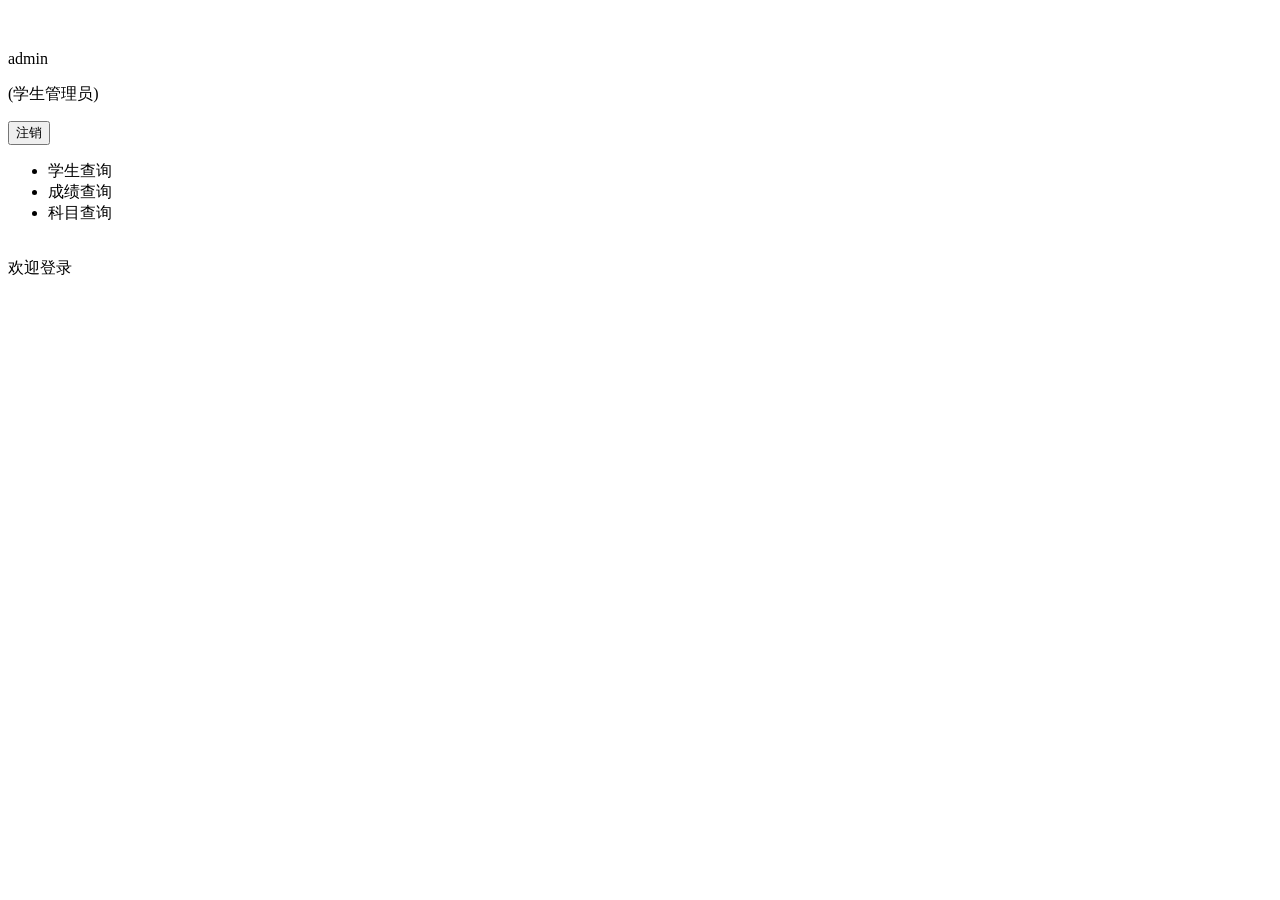
<file: src/main/resources/templates/student/index.html>
﻿<!DOCTYPE html>
<html lang="zh-CN" xmlns:th="http://www.w3.org/1999/xhtml">
<head>
    <meta charset="utf-8">
    <meta http-equiv="X-UA-Compatible" content="IE=edge">
    <meta name="viewport" content="width=device-width, initial-scale=1">
    <!-- 上述3个meta标签*必须*放在最前面，任何其他内容都*必须*跟随其后！ -->
    <meta name="description" content="">
    <meta name="author" content="">

    <title>学生管理系统</title>

    <!-- Bootstrap core CSS -->
    <link th:href="@{/static/css/bootstrap.min.css}" rel="stylesheet">
    <link th:href="@{/static/css/font-awesome.min.css}" rel="stylesheet">



    <!-- IE10 viewport hack for Surface/desktop Windows 8 bug -->
    <link th:href="@{/static/css/ie10-viewport-bug-workaround.css}" rel="stylesheet">
    <!-- Custom styles for this template -->
    <link th:href="@{/static/css/style.css}" rel="stylesheet">

    <!-- Just for debugging purposes. Don't actually copy these 2 lines! -->

    <!--[if lt IE 9]> <script th:src="@{/static/js/lib/ie8-responsive-file-warn.js}"></script><![endif]-->
    <script th:src="@{/static/js/lib/ie-emulation-modes-warning.js}"></script>

    <!-- HTML5 shim and Respond.js for IE8 support of HTML5 elements and media queries -->
    <!--[if lt IE 9]>
    <script th:src="@{/static/js/lib/ml5shiv.min.js}"></script>
    <script th:src="@{/static/js/lib/respond.min.js}"></script>
    <![endif]-->
    <script type="text/javascript">
        function logout() {
            window.location.href="/stu/logout";
        }
    </script>
</head>

<body>


<div class="container-fluid">
    <div class="row">
        <div class="col-sm-3 col-md-2 sidebar">
            <div class="left_header">
                <p class="headImg"><img th:src="@{/static/images/tx.png}" alt=""></p>
                <!-- 下面一行替换为admin登录<p class="userName" th:text="${session.studentName}">admin</p>-->
                <p class="userName" th:text="${session.adminName}">admin</p>
                <p class="admin_class">(学生管理员)</p>
                <p class="logout"><input type="button" value="注销" onclick="logout()"></p>
            </div>

            <ul class="nav nav-sidebar">
                <li class="active1"><a th:href="@{/stu/student}" target="menuFrame">学生查询</a></li>
                <li class="active1"><a th:href="@{/res/result}" target="menuFrame">成绩查询</a></li>
                <li class="active1"><a th:href="@{/sub/subject}" target="menuFrame">科目查询</a></li>
            </ul>

            <div class="left_footer">
                <img th:src="@{/static/images/logo-footer.png}" alt="">
            </div>

        </div>

        <!--left-->
        <div class="col-sm-9 col-sm-offset-3 col-md-10 col-md-offset-2 main">

            <div class="placeholder page-header">
                <span class="h2">欢迎登录</span>
                <span class="setIcon pull-right">

                <a href="javascript: window.location.reload();"><span class="glyphicon glyphicon-refresh"></span></a>
                <a href="javascript:;"><span class="glyphicon glyphicon-cog"></span></a>
                <a href="javascript:;"><span class="glyphicon glyphicon-envelope"></span></a>
                </span>
            </div>

            <iframe id="menuFrame" name="menuFrame" src="" scrolling="no" frameborder="no" width="100%" style="min-height:600px">

            </iframe>

        </div>
    </div>
</div>

<!-- Bootstrap core JavaScript
================================================== -->
<!-- Placed at the end of the document so the pages load faster -->
<script th:src="@{/static/js/lib/jquery-1.12.4.js}"></script>
<script th:src="@{/static/js/lib/bootstrap.min.js}"></script>
<!-- Just to make our placeholder images work. Don't actually copy the next line! -->
<script th:src="@{/static/js/lib/holder.min.js}"></script>
<!-- IE10 viewport hack for Surface/desktop Windows 8 bug -->
<script th:src="@{/static/js/lib/ie10-viewport-bug-workaround.js}"></script>
<script>
    $(function () {

        var oNav = $('.nav-sidebar li');

        for (var i=0;i<oNav.length;i++)
        {
            oNav[i].onclick = function()
            {
                for (var i=0;i<oNav.length;i++)
                {
                    oNav[i].className="active1";
                }
                this.className="active";
            };
        };

    })

</script>
</body>
</html>
</file>
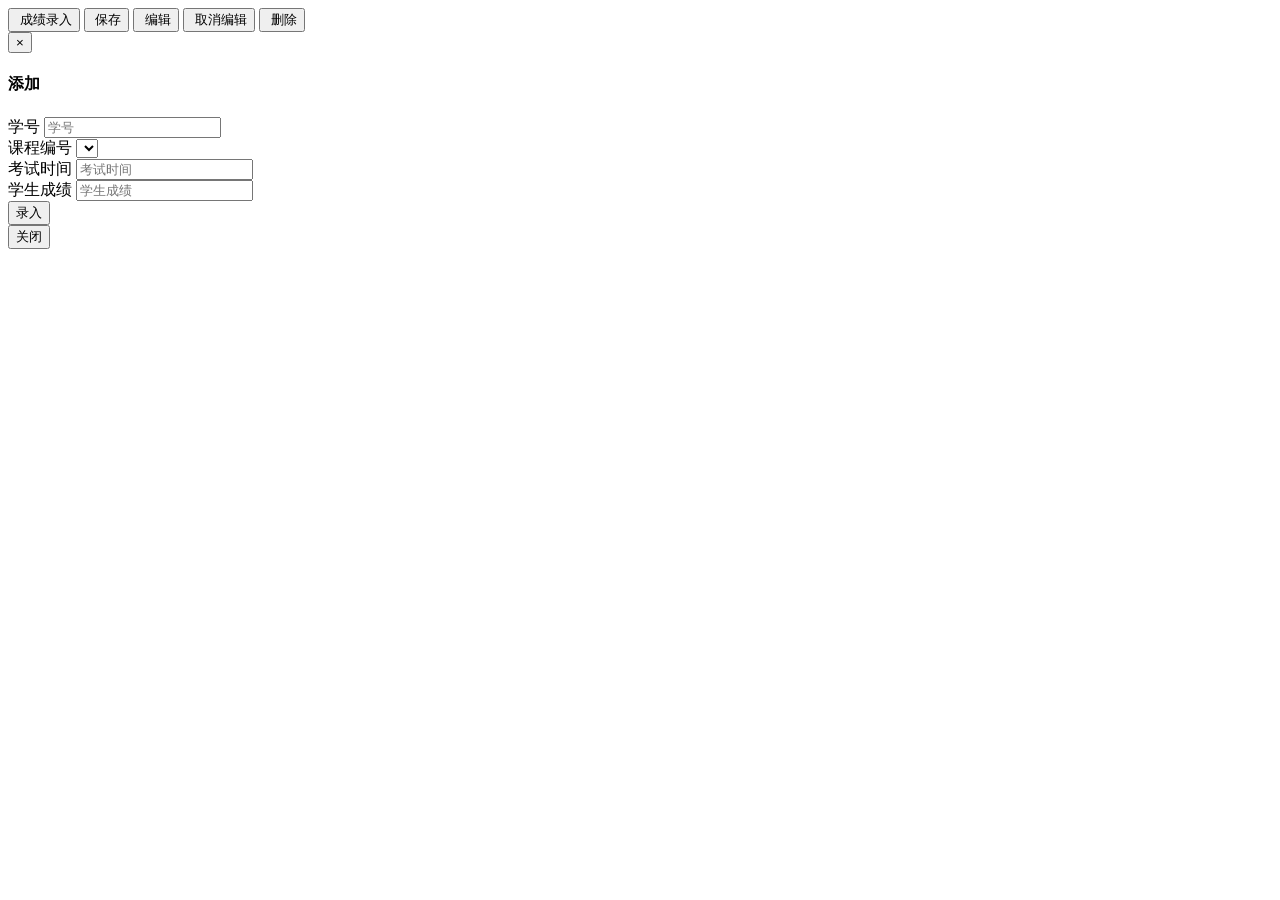
<file: src/main/resources/templates/result/result.html>
﻿<!DOCTYPE html>
<html lang="zh-CN" xmlns:th="http://www.w3.org/1999/xhtml">
<head>
    <meta charset="utf-8">
    <meta http-equiv="X-UA-Compatible" content="IE=edge">
    <meta name="viewport" content="width=device-width, initial-scale=1">
    <!-- 上述3个meta标签*必须*放在最前面，任何其他内容都*必须*跟随其后！ -->
    <meta name="description" content="">
    <meta name="author" content="">
    <title>科目查询</title>
    <!-- Bootstrap必须使用的CSS -->
    <link th:href="@{/static/css/bootstrap.min.css}" rel="stylesheet">
    <!-- Bootstrap中table的插件的css -->
    <link th:href="@{/static/css/bootstrap-table.css}" rel="stylesheet">
    <!-- 小图标的css(非必须的) -->
    <link th:href="@{/static/css/font-awesome.min.css}" rel="stylesheet">
    <!--自己使用的css放到后面-->
    <link th:href="@{/static/css/style.css}" rel="stylesheet">
    <!--配置IE版本兼容，其中解决兼容性的js可以放到 页面内容的前面 -->
    <link th:href="@{/static/css/ie10-viewport-bug-workaround.css}" rel="stylesheet">
    <script th:src="@{/static/js/lib/ie8-responsive-file-warning.js}"></script>
    <script th:src="@{/static/js/lib/ie-emulation-modes-warning.js}"></script>
    <script th:src="@{/static/js/filter.js}"></script>
    <script th:src="@{/static/My97DatePicker/WdatePicker.js}"></script>

    <!-- HTML5 shim 和 Respond.js 是为了让 IE8 支持 HTML5 元素和媒体查询（media queries）功能 -->
    <!-- 警告：通过 file:// 协议（就是直接将 html 页面拖拽到浏览器中）访问页面时 Respond.js 不起作用 -->
    <!--[if lt IE 9]>
    <script th:src="@{/static/js/lib/html5shiv.min.js}"></script>
    <script th:src="@{/static/js/lib/respond.min.js}"></script>
    <![endif]-->

</head>
<body>
 <!--1.工具栏-->
<div class="placeholder hd">
        <span class="setIcon pull-right">
                    <button class=" btn btn-primary " data-toggle='modal' data-target='#myModal' type="button" id="add"><span class="fa fa-add"></span>&nbsp;成绩录入</button>
                    <button class=" btn btn-primary " type="button" id="save"><span class="fa fa-save"></span>&nbsp;保存</button>
                    <button class=" btn btn-primary " type="button" id="edit"><span class="fa fa-edit"></span>&nbsp;编辑</button>
                    <button class=" btn btn-primary " type="button" id="cancel"><span class="fa fa-arrow-left"></span>&nbsp;取消编辑</button>
                    <button class=" btn btn-primary " type="button" id="del"><span class="fa fa-remove"></span>&nbsp;删除</button>
        </span>
</div>
 <!--2.空的Table-->
    <table id="table_result" data-height="360" data-toggle="table">


    </table>
 <!--3.隐藏的弹出框-->
    <div class="modal fade" id="myModal" tabindex="-1" role="dialog" aria-labelledby="myModalLabel" aria-hidden="true">
        <div class="modal-dialog">
            <div class="modal-content">
                <div class="modal-header">
                    <button type="button" class="close" data-dismiss="modal" aria-hidden="true">
                        &times;
                    </button>
                    <h4 class="modal-title" id="myModalLabel">
                        添加
                    </h4>
                </div>
                <div class="modal-body">
                    <form name="placeResult" >
                        <input type="hidden" value="" id="bhId">
                        <div class="form-group">
                            <label for="studentNo">学号</label>
                            <span id="stuNo"></span>
                            <input type="text" class="form-control" id="studentNo" placeholder="学号" required >
                        </div>
                        <div class="form-group">
                            <label for="subjectNo">课程编号</label>
                            <select id="subjectNo" name="subjectNo" class="form-control">
                                <option th:each="subject:${subjectList}" th:text="${subject.subjectName}" th:value="${subject.subjectNo}"></option>
                            </select>
                        </div>
                        <div class="form-group">
                            <label for="examDate">考试时间</label>
                            <input type="text" id="examDate" name="endTime" placeholder="考试时间" class="form-control form-datetime"  onfocus="WdatePicker({skin:'whyGreen',dateFmt:'yyyy-MM-dd HH:mm:ss',readOnly:true})" required="required" readonly="">
                        </div>
                        <div class="form-group">
                            <label for="studentResult">学生成绩</label>
                            <input type="text" maxlength="3" class="form-control" id="studentResult" placeholder="学生成绩" required>
                        </div>
                        <button type="button" class="btn btn-primary" id="addResult">录入</button>
                    </form>
                </div>
                <div class="modal-footer">
                    <button type="button" class="btn btn-default" data-dismiss="modal">关闭
                    </button>
                </div>
            </div>
        </div>
    </div>

</body>

<!-- 不是兼容性的js放到页面内容后面 -->
<!--所有的前段页面，肯定要用jquery放在第一行  -->
<script th:src="@{/static/js/lib/jquery-1.12.4.js}"></script>
<!--bootstrap要用的js -->
<script th:src="@{/static/js/lib/bootstrap.min.js}"></script>
<!--bootstrap使用的2个table插件 -->
<script th:src="@{/static/js/lib/bootstrap-table.js}"></script>
<script th:src="@{/static/js/lib/bootstrap-table-zh-CN.js}"></script>
<!-- 分页会用到的js -->
<script th:src="@{/static/js/lib/holder.min.js}"></script>
<!-- IE10 viewport hack for Surface/desktop Windows 8 bug -->
<script th:src="@{/static/js/lib/ie10-viewport-bug-workaround.js}"></script>
<!--1.使用bootstrapTable将json数据渲染到页面-->
<script>
    function findResFn() {
        $("#table_result").bootstrapTable({
            url:"/res/getResultList",
            type:"GET",
            dataType:"json",
            pagination:true,
            search:true,
            showRefresh:true,
            pageSize:5,
            pageList:[1,2,3,4,5],
            columns:[
                {
                    field:"resultNo",
                    title:"成绩编号",
                    align:"center",
                    valign:"middle",
                    searchable:true
                },
                {
                    field:"studentName",
                    title:"姓名",
                    align:"center",
                    valign:"middle",
                    searchable:true
                },
                {
                    field:"subjectName",
                    title:"科目",
                    align:"center",
                    valign:"middle",
                    searchable:true
                },
                {
                    field:"examDate",
                    title:"考试时间",
                    align:"center",
                    valign:"middle",
                    searchable:true
                },
                {
                    field:"studentResult",
                    title:"成绩",
                    align:"center",
                    valign:"middle",
                    searchable:true
                }
            ]
        })
    }

    findResFn();

</script>
<!--2.关于表格点击每一行tr背景颜色的变化。添加了一个class——》tr_new，后面的操作全是通过这个class取获取主键进行操作的-->
<script>
   $(function(){
       $("#table_result tbody").on("click","tr",function () {
           //添加样式前，先将上一次的样式移除
           $("#table_result tbody tr").removeClass("tr_new");
           //为当前选中的行，添加类样式tr_new
           $(this).addClass("tr_new");
       })
   })
</script>

<!--3.对添加，保存，编辑，取消编辑，删除进行对应的操作-->
<script>
   $(function(){
       //1.删除
       $("#del").on("click",function(){
           var trFather = $(".tr_new");
           if(trFather.length!=1){
               alert("请选择一行要删除的数据！");
           }else{
               var isOK = confirm("您确定要删除吗？");
               if(isOK){
                   var resultNo = trFather.children()[0].innerText;
                   $.ajax({
                       url:"/res/deleteResult/"+resultNo,
                       type:"DELETE",
                       success:function(data){
                           //将后台的json数据显示弹出，进行温馨提示
                           alert(data.msg);
                           //提示完，重新渲染一下页面
                           window.location.reload();
                       }

                   })
               }
           }
       })

    //2.编辑
    $("#edit").on("click",function(){
        var trFather = $(".tr_new");
        if(trFather.length!=1){
            alert("请选择一行要编辑的数据！");
        }else{
            var child = trFather.children();
            child[4].innerHTML = '<input type="text" size="3" maxlength="3" class="studentResult" value="'+child[4].innerText+'"/>';
            $("#table_result tbody tr").unbind("click");
        }
        $(this).unbind("click");
    })

    //3.取消编辑
    $("#cancel").on("click",function(){
        window.location.reload();
    })

    //4.保存
    $("#save").on("click",function () {
        var trFather = $(".tr_new");
        if(trFather.length!=1){
            alert("请选择一行数据进行编辑！");
        }else{
            var resNo = trFather.children()[0].innerText;
            var stuResult = $(".studentResult").val();
            $.ajax({
                url:"/res/updateResult",
                type:"PUT",
                data:{
                    resultNo:resNo,
                    studentResult:stuResult
                },
                success:function (data) {
                    alert(data.msg);
                    window.location.reload();
                }
            })
        }
    })

    //5.添加
    $("#addResult").on("click",function () {
        var studentNo = $("#studentNo").val();
        var subjectNo = $("#subjectNo").val();
        var examDate = $("#examDate").val();
        var studentResult = $("#studentResult").val();
        $.ajax({
            url:"/res/addResult",
            type:"put",
            data:{
               studentNo:studentNo,
               subjectNo:subjectNo,
               examDate:examDate,
               studentResult:studentResult
            },
            success:function (data) {
                //1.将后台json数据显示弹出，进行温馨提示
                alert(date.msg);
                //2.提示完，重新渲染一下页面
                window.location.reload();
            }
        })
    })

    //6.对学号进行异步查询
    $("#studentNo").on("blur",function () {
        var studentNo = $("#studentNo").val();
        $("#stuNo").removeClass();
        if(studentNo!=""){
            $.ajax({
                url:"/stu/getStuByNo/"+studentNo,
                type:"GET",
                success:function (data) {
                    $("#stuNo").html("温馨提示:"+data.msg);
                    $("#stuNo").addClass("blue")
                }
            })
        }else{
            $("#stuNo").html("温馨提示，学号不能为空！")
            $("#stuNo").addClass("red")
        }
    })

   })
</script>
<script>

</script>
<style type="text/css">
    .red {
        color: #ff4c33;
        font-size: 9px;
        font-weight: bolder;
        margin-left: 380px;
    }
    .blue {
        color:blue;
        font-size: 9px;
        font-weight: bolder;
        margin-left: 390px;
    }
</style>
</html>
</file>
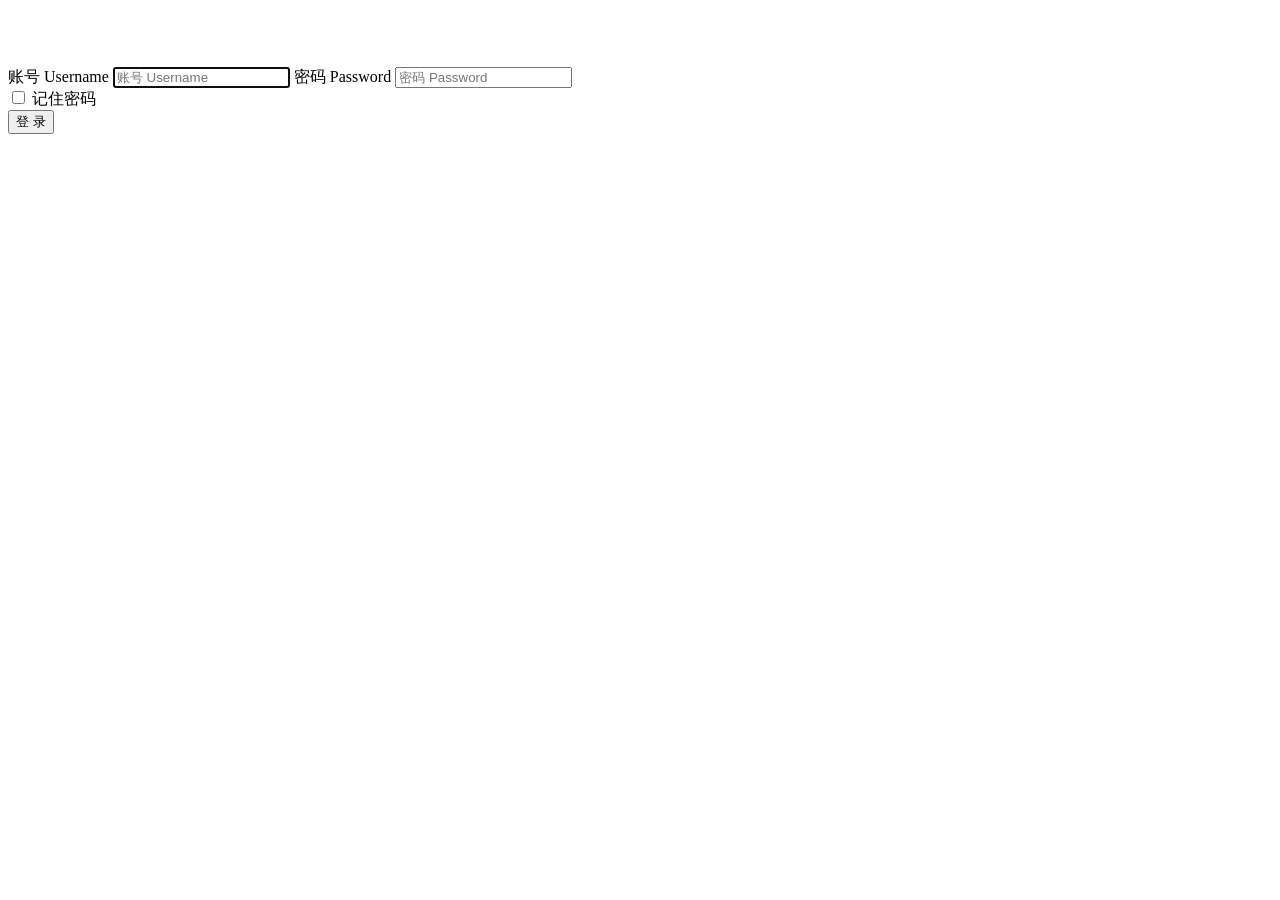
<file: src/main/resources/templates/student/login.html>
<!DOCTYPE html>
<html lang="zh-CN" xmlns:th="http://www.w3.org/1999/xhtml">
<head>
    <meta charset="utf-8">
    <meta http-equiv="X-UA-Compatible" content="IE=edge">
    <meta name="viewport" content="width=device-width, initial-scale=1">
    <title>登录</title>

    <!-- Bootstrap core CSS -->
    <link th:href="@{/static/css/bootstrap.min.css}" rel="stylesheet">

    <!-- IE10 viewport hack for Surface/desktop Windows 8 bug -->
    <link th:href="@{/static/css/ie10-viewport-bug-workaround.css}" rel="stylesheet">
    <!-- Custom styles for this template -->
    <link th:href="@{/static/css/login.css}" rel="stylesheet">

    <!-- Just for debugging purposes. Don't actually copy these 2 lines! -->
    <!--[if lt IE 9]>
    <script th:src="@{/static/js/lib/ie8-responsive-file-warning.js}"></script><![endif]-->
    <script th:src="@{/static/js/lib/ie-emulation-modes-warning.js}"></script>

    <!-- HTML5 shim and Respond.js for IE8 support of HTML5 elements and media queries -->
    <!--[if lt IE 9]>
    <script th:src="@{/static/js/lib/html5shiv.js}"></script>
    <script th:src="@{/static/js/lib/respond.min.js}"></script>
    <![endif]-->
</head>

<body>
<div class="container">
    <form class="form-signin" th:action="@{/stu/doLogin}"  th:method="post">
        <h2 class="form-signin-heading"><img th:src="@{/static/images/logo.png}" alt=""></h2>
        <label for="inputEmail" class="sr-only">账号 Username</label>
        <!-- 下面一行替换为admin登录<input type="text" id="inputEmail" name="studentNo" class="form-control" placeholder="账号 Username" required autofocus>-->
        <input type="text" id="inputEmail" name="adminNo" class="form-control" placeholder="账号 Username" required autofocus>
        <label for="inputPassword" class="sr-only">密码 Password</label>
        <input type="password" id="inputPassword" name="loginPwd" class="form-control" placeholder="密码 Password" required>
        <div class="checkbox">
            <label class="pull-right">
                <input type="checkbox" value="remember-me" name="remember"> 记住密码
            </label>

        </div>
        <button class="btn btn-lg btn-primary btn-block" type="submit">登&nbsp;录</button>
    </form>

</div> <!-- /container -->


<!-- IE10 viewport hack for Surface/desktop Windows 8 bug -->
<script th:src="@{/static/js/lib/ie10-viewport-bug-workaround.js}"></script>
</body>
</html>
</file>
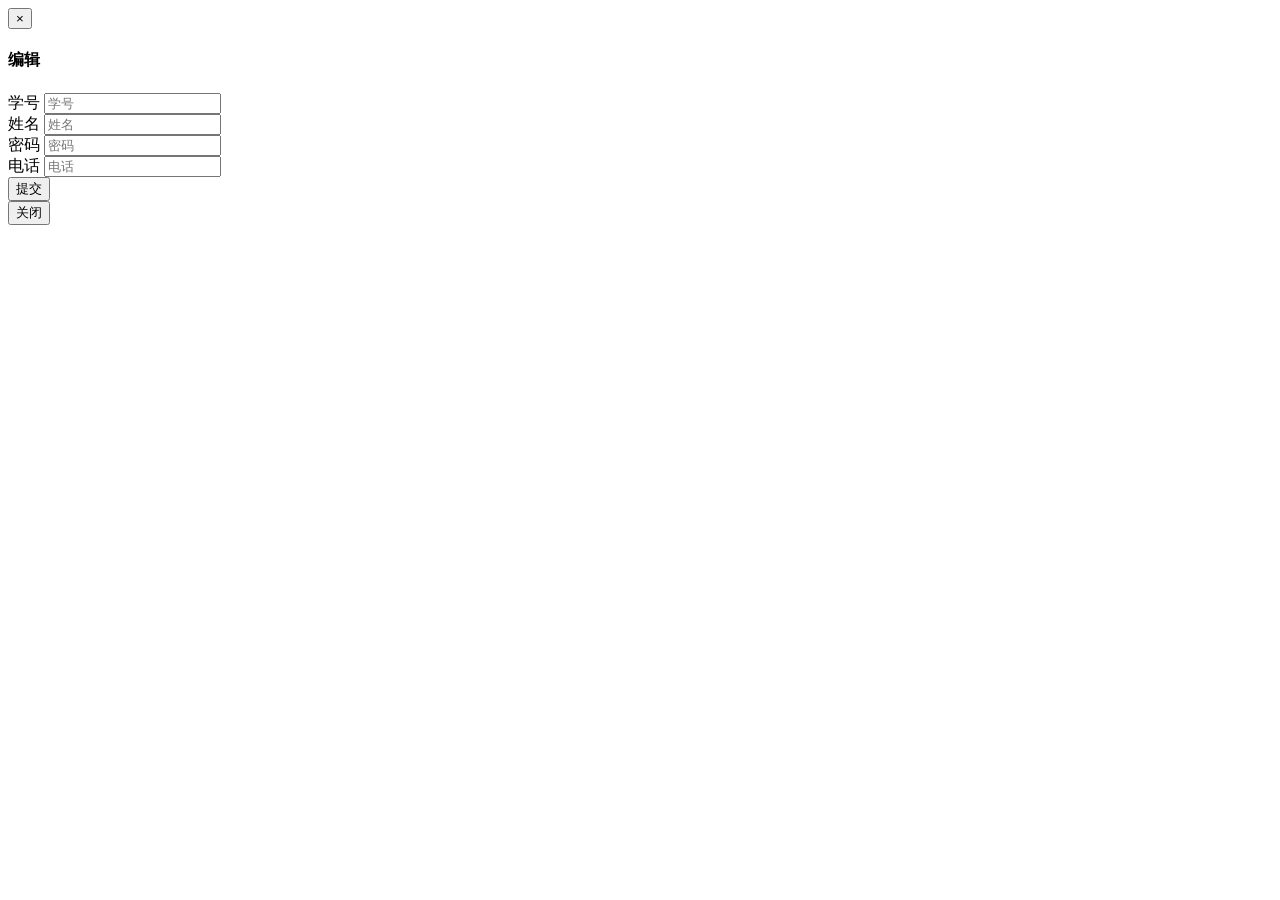
<file: src/main/resources/templates/student/student.html>
<!DOCTYPE html>
<html lang="en" xmlns:th="http://www.w3.org/1999/xhtml">
<head>
    <meta charset="UTF-8">
    <meta http-equiv="X-UA-Compatible" content="IE=edge">
    <meta name="viewport" content="width=device-width, initial-scale=1">
    <!-- 上述3个meta标签*必须*放在最前面，任何其他内容都*必须*跟随其后！ -->
    <title>信息管理</title>
    <!-- Bootstrap必须使用的CSS -->
    <link th:href="@{/static/css/bootstrap.min.css}" rel="stylesheet">
    <!-- Bootstrap中table的插件的css -->
    <link th:href="@{/static/css/bootstrap-table.css}" rel="stylesheet">
    <!-- 小图标的css(非必须的) -->
    <!--<link th:href="@{/static/css/font-awesome.min.css}" rel="stylesheet">-->
    <!--自己使用的css放到后面-->
    <link th:href="@{/static/css/style.css}" rel="stylesheet">
    <!--配置IE版本兼容，其中解决兼容性的js可以放到 页面内容的前面 -->
    <link th:href="@{/static/css/ie10-viewport-bug-workaround.css}" rel="stylesheet">
    <script th:src="@{/static/js/lib/ie8-responsive-file-warning.js}"></script>
    <script th:src="@{/static/js/lib/ie-emulation-modes-warning.js}"></script>
    <!-- HTML5 shim 和 Respond.js 是为了让 IE8 支持 HTML5 元素和媒体查询（media queries）功能 -->
    <!-- 警告：通过 file:// 协议（就是直接将 html 页面拖拽到浏览器中）访问页面时 Respond.js 不起作用 -->
    <!--[if lt IE 9]>
    <script th:src="@{/static/js/lib/html5shiv.min.js}"></script>
    <script th:src="@{/static/js/lib/respond.min.js}"></script>
    <![endif]-->
</head>
<body>
    <!--1.前端提供的table，一会将使用bootstrap框架进行ajax异步请求，将数据渲染到table中-->
    <table id="table_stu" data-toggle="table" data-height="400">
    </table>
    <!--2.前端提供的弹出框，负责编辑信息的显示-->
    <div class="modal fade" id="myModal" tabindex="-1" role="dialog" aria-labelledby="myModalLabel" aria-hidden="true">
        <div class="modal-dialog">
            <div class="modal-content">
                <div class="modal-header">
                    <button type="button" class="close" data-dismiss="modal" aria-hidden="true">
                        &times;
                    </button>
                    <h4 class="modal-title" id="myModalLabel">
                        编辑
                    </h4>
                </div>
                <div class="modal-body">

                    <form name="placeOrder" method="POST" action="/stu/updateStudent">
                        <input type="hidden" value="" id="bhId">
                        <div class="form-group">
                            <label for="stuNo">学号</label>
                            <input type="text" class="form-control" id="stuNo" name="stuNo" placeholder="学号" required readonly>
                        </div>
                        <div class="form-group">
                            <label for="stuName">姓名</label>
                            <input type="text" class="form-control" id="stuName" name="stuName" placeholder="姓名" required>
                        </div>
                        <div class="form-group">
                            <label for="stuPwd">密码</label>
                            <input type="text" class="form-control" id="stuPwd" name="stuPwd" placeholder="密码" required>
                        </div>
                        <div class="form-group">
                            <label for="stuPhone">电话</label>
                            <input type="text" class="form-control" id="stuPhone" name="stuPhone" placeholder="电话" required>
                        </div>

                        <button type="submit" class="btn btn-primary" >提交</button>
                    </form>

                </div>
                <div class="modal-footer">
                    <button type="button" class="btn btn-default" data-dismiss="modal">关闭
                    </button>
                </div>
            </div>
        </div>
    </div>



</body>
<!-- 不是兼容性的js放到页面内容后面 -->
<!--所有的前段页面，肯定要用jquery放在第一行  -->
<script th:src="@{/static/js/lib/jquery-1.12.4.js}"></script>
<!--bootstrap要用的js -->
<script th:src="@{/static/js/lib/bootstrap.min.js}"></script>
<!--bootstrap使用的2个table插件 -->
<script th:src="@{/static/js/lib/bootstrap-table.js}"></script>
<script th:src="@{/static/js/lib/bootstrap-table-zh-CN.js}"></script>
<!-- 分页会用到的js -->
<script th:src="@{/static/js/lib/holder.min.js}"></script>
<!-- IE10 viewport hack for Surface/desktop Windows 8 bug -->
<script th:src="@{/static/js/lib/ie10-viewport-bug-workaround.js}"></script>
<script>
    //3.前端提供的绑定事件myselfEvents
    window.myselfEvents = {
        "click .edit":function(e,value,row,index){
           $("#myModal").modal("show");
           $("#stuNo").val(row.studentNo);
            $("#stuName").val(row.studentName);
            $("#stuPwd").val(row.loginPwd);
            $("#stuPhone").val(row.phone);
        },
        "click .delete":function(e,value,row,index) {
           var stuNo = row.studentNo;
           var isOK = confirm("您确定要删除吗？");
           if(isOK){
               $.ajax({
                   url:"/stu/deleteStudent/"+stuNo,
                   type:"DELETE",
                   success:function(data){
                       console.log(data);
                       alert(data.msg);
                       //重新渲染一下页面
                       window.location.reload();
                   }

               })
           }

        }
    }

    function findStuFn() {
         $("#table_stu").bootstrapTable({
             url:"/stu/getStudentList",  //请求的url地址
             type:"GET",                 //请求类型
             dataType:"json",            //期望的，换回数据类型
             pagination:true,            //是否进行分页
             search:true,                //是否要搜索框
             showRefresh:true,           //是否有刷新按钮
             pageSize:5,                 //初始化没页显示几条数据
             pageList:[1,2,3,4,5],       //每页显示数据的选择
             columns:[
                 {
                     field:"studentNo",
                     title:"学号",
                     align:"center",
                     valign:"middle",
                     searchable:true
                 },
                 {
                     field:"studentName",
                     title:"姓名",
                     align:"center",
                     valign:"middle",
                     searchable:true
                 },
                 {
                     field:"loginPwd",
                     title:"密码",
                     align:"center",
                     valign:"middle",
                     searchable:true
                 },
                 {
                     field:"sex",
                     title:"性别",
                     align:"center",
                     valign:"middle",
                     searchable:true
                 },
                 {
                     field:"gradeName",
                     title:"年级",
                     align:"center",
                     valign:"middle",
                     searchable:true
                 },
                 {
                     field:"phone",
                     title:"电话",
                     align:"center",
                     valign:"middle",
                     searchable:true
                 },
                 {
                     field:"bornDate",
                     title:"出生日期",
                     align:"center",
                     valign:"middle",
                     searchable:true
                 },
                 {
                     field:"#",
                     title:"操作",
                     align:"center",
                     valign:"middle",
                     formatter:delEdit,
                     events:myselfEvents
                 }
             ]
         })
    }

    findStuFn();
       
            //4.前端提供编辑按钮两个，需要加如自己的绑定事件myselfEvents
            function delEdit(value,row,index){
                return [
                    "<a class='btn btn-primary btn-sm edit' data-target='#myModal'>编辑</a> " +
                    "<a class='btn btn-primary btn-sm delete'>删除</a>"].join('');

        }

</script>
</html>
</file>
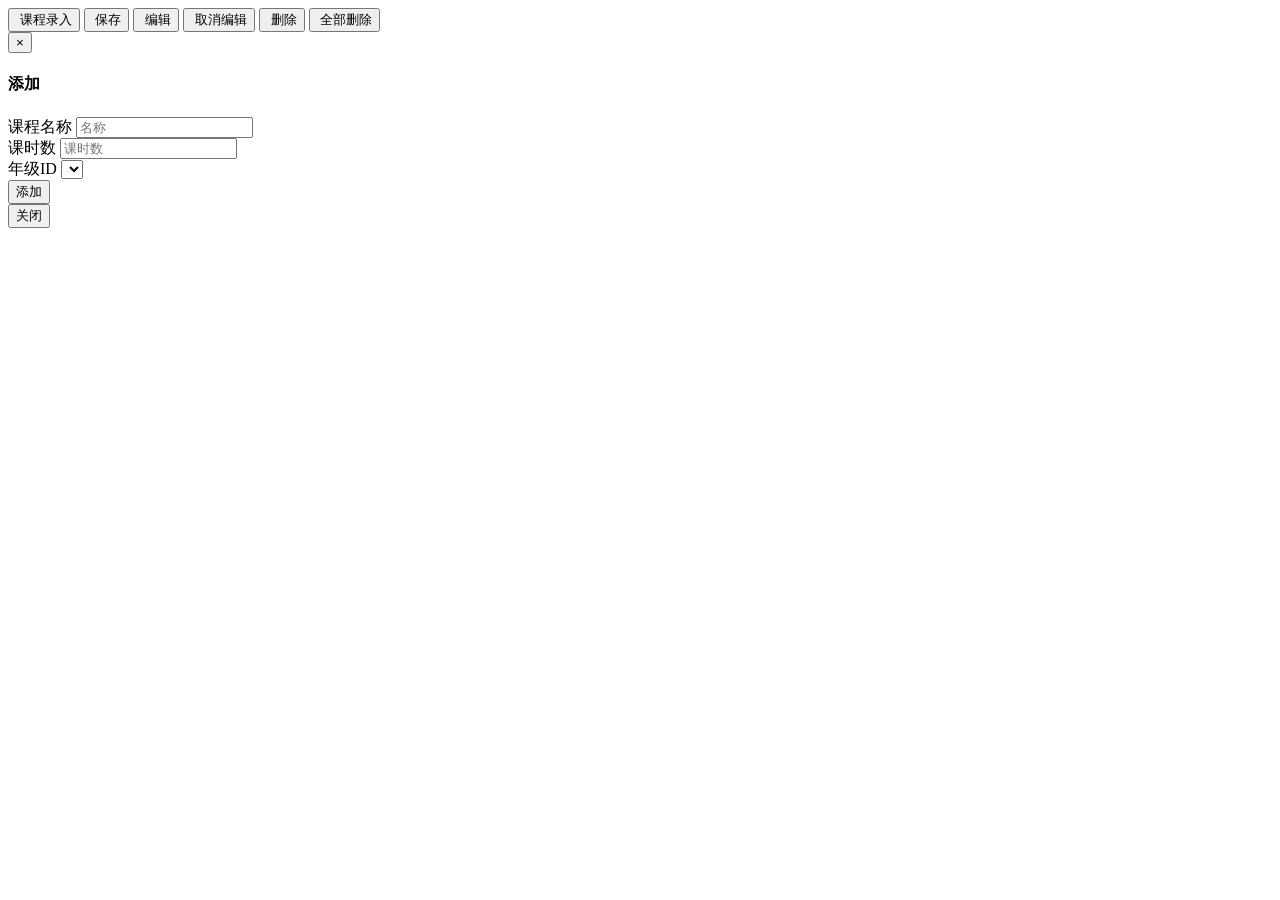
<file: src/main/resources/templates/subject/subject.html>
<!DOCTYPE html>
<html lang="zh-CN" xmlns:th="http://www.w3.org/1999/xhtml">
<head>
    <meta charset="utf-8">
    <meta http-equiv="X-UA-Compatible" content="IE=edge">
    <meta name="viewport" content="width=device-width, initial-scale=1">
    <!-- 上述3个meta标签*必须*放在最前面，任何其他内容都*必须*跟随其后！ -->
    <meta name="description" content="">
    <meta name="author" content="">
    <title>科目查询</title>
    <!-- Bootstrap必须使用的CSS -->
    <link th:href="@{/static/css/bootstrap.min.css}" rel="stylesheet">
    <!-- Bootstrap中table的插件的css -->
    <link th:href="@{/static/css/bootstrap-table.css}" rel="stylesheet">
    <!-- 小图标的css(非必须的) -->
    <link th:href="@{/static/css/font-awesome.min.css}" rel="stylesheet">
    <!--自己使用的css放到后面-->
    <link th:href="@{/static/css/style.css}" rel="stylesheet">
    <!--配置IE版本兼容，其中解决兼容性的js可以放到 页面内容的前面 -->
    <link th:href="@{/static/css/ie10-viewport-bug-workaround.css}" rel="stylesheet">
    <script th:src="@{/static/js/lib/ie8-responsive-file-warning.js}"></script>
    <script th:src="@{/static/js/lib/ie-emulation-modes-warning.js}"></script>
    <!-- HTML5 shim 和 Respond.js 是为了让 IE8 支持 HTML5 元素和媒体查询（media queries）功能 -->
    <!-- 警告：通过 file:// 协议（就是直接将 html 页面拖拽到浏览器中）访问页面时 Respond.js 不起作用 -->
    <!--[if lt IE 9]>
    <script th:src="@{/static/js/lib/html5shiv.min.js}"></script>
    <script th:src="@{/static/js/lib/respond.min.js}"></script>
    <![endif]-->

</head>
<body>
<div class="placeholder hd">
        <span class="setIcon pull-right">
                    <button class=" btn btn-primary " data-toggle='modal' data-target='#myModal' type="button" id="add"><span class="fa fa-add"></span>&nbsp;课程录入</button>
                    <button class=" btn btn-primary " type="button" id="save"><span class="fa fa-save"></span>&nbsp;保存</button>
                    <button class=" btn btn-primary " type="button" id="edit"><span class="fa fa-edit"></span>&nbsp;编辑</button>
                    <button class=" btn btn-primary " type="button" id="cancel"><span class="fa fa-arrow-left"></span>&nbsp;取消编辑</button>
                    <button class=" btn btn-primary " type="button" id="del"><span class="fa fa-remove"></span>&nbsp;删除</button>
                    <button class=" btn btn-primary " type="button" id="delAll"><span class="fa fa-trash"></span>&nbsp;全部删除</button>
        </span>
</div>
    <table id="table_subject" data-height="380" data-toggle="table">


    </table>
    <div class="modal fade" id="myModal" tabindex="-1" role="dialog" aria-labelledby="myModalLabel" aria-hidden="true">
        <div class="modal-dialog">
            <div class="modal-content">
                <div class="modal-header">
                    <button type="button" class="close" data-dismiss="modal" aria-hidden="true">
                        &times;
                    </button>
                    <h4 class="modal-title" id="myModalLabel">
                        添加
                    </h4>
                </div>
                <div class="modal-body">

                    <form name="placeSubject">
                        <input type="hidden" value="" id="bhId">
                        <div class="form-group">
                            <label for="subName">课程名称</label>
                            <input type="text" class="form-control" id="subName" placeholder="名称" required>
                        </div>
                        <div class="form-group">
                            <label for="hours">课时数</label>
                            <input type="text" class="form-control" id="hours" placeholder="课时数" required>
                        </div>
                        <div class="form-group">
                            <label for="gradeID">年级ID</label>
                            <select id="gradeID" name="gradeID" class="form-control">
                                <option th:each="grade:${gradeList}" th:text="${grade.gradeName}" th:value="${grade.gradeID}"></option>
                            </select>
                        </div>
                        <button type="button" class="btn btn-primary" id="addSubject">添加</button>
                    </form>
                </div>
                <div class="modal-footer">
                    <button type="button" class="btn btn-default" data-dismiss="modal">关闭
                    </button>
                </div>
            </div>
        </div>
    </div>


</body>

<!-- 不是兼容性的js放到页面内容后面 -->
<!--所有的前段页面，肯定要用jquery放在第一行  -->
<script th:src="@{/static/js/lib/jquery-1.12.4.js}"></script>
<!--bootstrap要用的js -->
<script th:src="@{/static/js/lib/bootstrap.min.js}"></script>
<!--bootstrap使用的2个table插件 -->
<script th:src="@{/static/js/lib/bootstrap-table.js}"></script>
<script th:src="@{/static/js/lib/bootstrap-table-zh-CN.js}"></script>
<!-- 分页会用到的js -->
<script th:src="@{/static/js/lib/holder.min.js}"></script>
<!-- IE10 viewport hack for Surface/desktop Windows 8 bug -->
<script th:src="@{/static/js/lib/ie10-viewport-bug-workaround.js}"></script>
<!--1.使用bootstrapTable将json数据渲染到页面-->
<script>
    function findSubFn() {
        $("#table_subject").bootstrapTable({
            url:"/sub/getSubjectList",
            type:"GET",
            dataType:"json",
            pagination:true,
            search:true,
            showRefresh:true,
            pageSize:5,
            pageList:[1,2,3,4,5,6,7,8,9,10],
            columns:[
                {
                    field:"subjectNo",
                    title:"科目编号",
                    align:"center",
                    valign:"middle",
                    searchable:true
                },{
                    field:"subjectName",
                    title:"科目名称",
                    align:"center",
                    valign:"middle",
                    searchable:true
                },{
                    field:"classHour",
                    title:"课时(节)",
                    align:"center",
                    valign:"middle",
                    searchable:true
                },{
                    field:"gradeName",
                    title:"年级名称",
                    align:"center",
                    valign:"middle",
                    searchable:true
                }

            ]
        })
    }

    findSubFn();
</script>
<!--2.关于表格点击每一行tr背景颜色的变化。添加了一个class——》tr_new，后面的操作全是通过这个class取获取主键进行操作的-->
<script>
    $(function () {
        $("#table_subject tbody").on("click","tr",function () {
            //添加样式前，先将上一次的样式移除
            $("#table_subject tbody tr").removeClass("tr_new");
            //为当前选中的行，添加类样式tr_new
            $(this).addClass("tr_new");
        })
    })
</script>

<!--3.对添加，保存，编辑，取消编辑，删除，全部删除进行对应的操作-->
<script>
   $(function () {
       //1.删除
       $("#del").on("click",function () {
    var trFather = $(".tr_new");
    if(trFather.length!=1){
        alert("请选择一行要删除的数据！");
    }else{
        var isOK = confirm("您确定要删除吗？");
        if(isOK){
            var subjectNo = trFather.children()[0].innerText;
            $.ajax({
                url:"/sub/deleteSubject/"+subjectNo,
                type:"DELETE",
                success:function(data){
                    //将后台的json数据显示弹出，进行温馨提示
                    alert(data.msg);
                    //提示完，重新渲染一下页面
                    window.location.reload();
                }
            })
        }
    }
})

       //2.编辑
       $("#edit").on("click",function () {
           var trFather = $(".tr_new");
           if(trFather.length!=1){
               alert("请选择一行要编辑的数据！");
           }else{
               var child = trFather.children();
               child[1].innerHTML = '<input type="text" size="10" maxlength="15" class="subjectName" value="'+child[1].innerText+'"/>';
               child[2].innerHTML = '<input type="text" size="3" maxlength="3" class="classHour" value="'+child[2].innerText+'"/>';
               $("#table_subject tbody tr").unbind("click");
           }
           $(this).unbind("click");
       })

       //3.取消编辑
       $("#cancel").on("click",function () {
           window.location.reload();
       })

       //4.保存
       $("#save").on("click",function () {
           var trFather = $(".tr_new");
           if(trFather.length!=1){
               alert("请选择一行数据进行编辑！");
           }else{
               var subNo = trFather.children()[0].innerText;
               var subName = $(".subjectName").val();
               var clHour = $(".classHour").val();
               $.ajax({
                   url:"/sub/updateSubject",
                   type:"PUT",
                   data:{
                       subjectNo:subNo,
                       subjectName:subName,
                       classHour:clHour
                   },
                   success:function (data) {
                       alert(data.msg);
                       window.location.reload();
                   }
               })
           }
       })

       //5.添加
       $("#addSubject").on("click",function () {
           var subjectName = $("#subName").val();
           var classHour = $("#hours").val();
           var gradeID = $("#gradeID").val();
           $.ajax({
               url:"/sub/addSubject",
               type:"PUT",
               data: {
                   subjectName: subjectName,
                   classHour: classHour,
                   gradeID: gradeID
               },
               success:function (data) {
                   //1.将后台json数据显示弹出，进行温馨提示
                   alert(data.msg);
                   //2.提示完，重新渲染一下页面
                   window.location.reload();
               }
           })
       })

       //6.全部删除
       $("#delAll").on("click",function () {
           var isOK = confirm("您确定要全部删除吗？");
           if(isOK){
               alert("小老弟，想进局子里了？");
           }else{
               alert("瞎死宝宝了！");
           }
       })





   })
</script>

</html>
</file>
